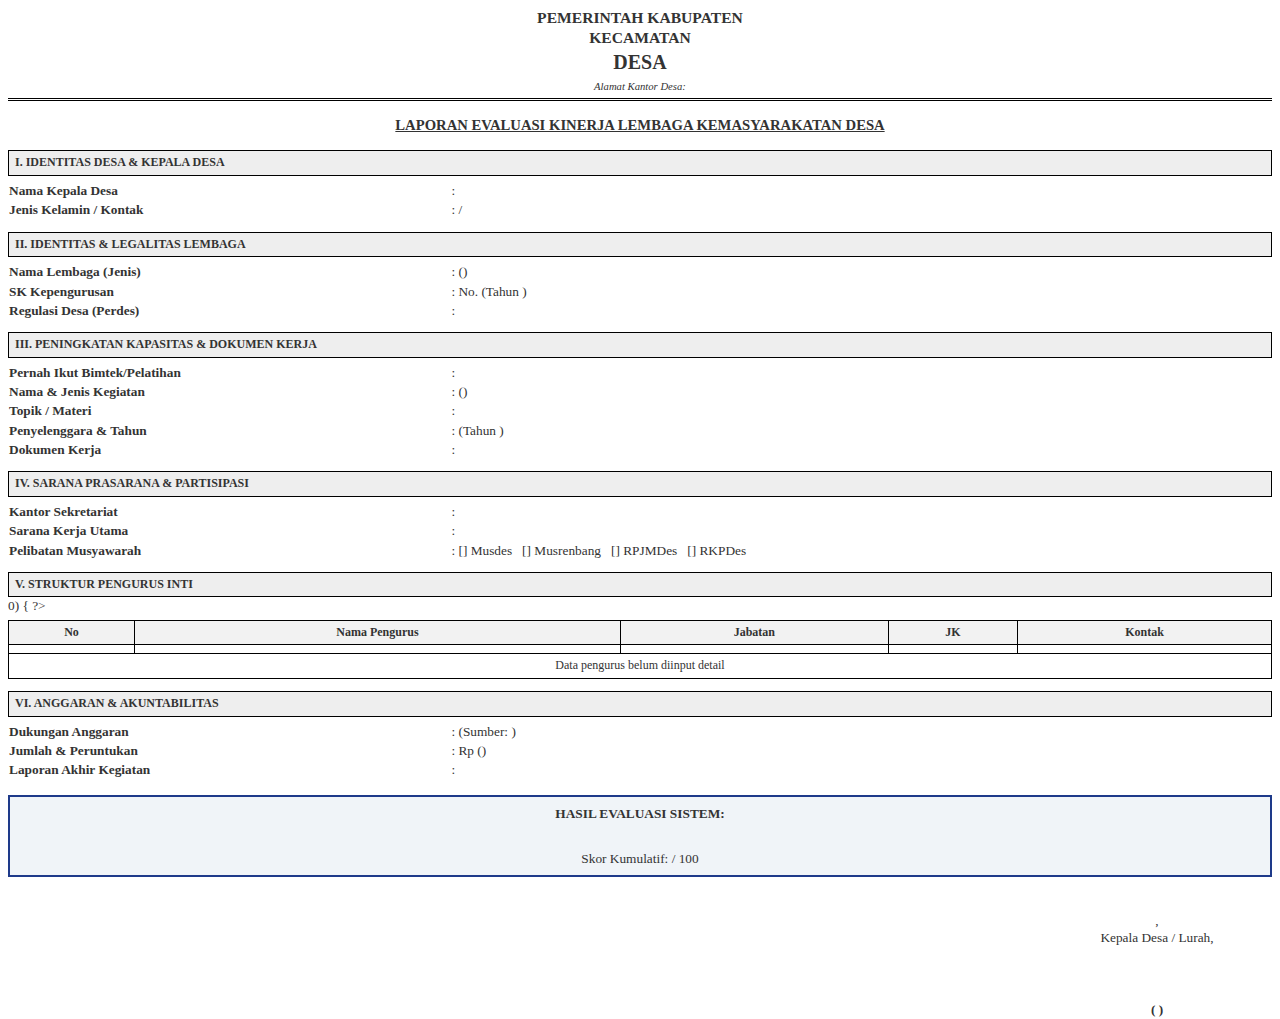
<file: ReportTemplate.html>
<!DOCTYPE html>
<html>
<head>
    <style>
        @page { size: A4; margin: 1.2cm; }
        body { font-family: 'Times New Roman', serif; font-size: 10pt; line-height: 1.3; color: #333; }
        .kop { text-align: center; border-bottom: 3px double #000; padding-bottom: 5px; margin-bottom: 15px; }
        .title { text-align: center; font-weight: bold; text-decoration: underline; margin-bottom: 15px; font-size: 11pt; }
        .section-h { background: #eee; font-weight: bold; padding: 4px 6px; border: 1px solid #000; margin-top: 12px; font-size: 9pt; }
        table { width: 100%; border-collapse: collapse; margin-top: 5px; }
        table.border th, table.border td { border: 1px solid #000; padding: 4px; font-size: 9pt; }
        .label { width: 35%; font-weight: bold; vertical-align: top; }
        .status-box { border: 2px solid #1e3a8a; text-align: center; padding: 8px; margin: 15px 0; background: #f0f4f8; }
        .footer-sig { float: right; width: 230px; text-align: center; margin-top: 20px; }
        .check-box { font-family: DejaVu Sans, sans-serif; }
    </style>
</head>
<body>
    <div class="kop">
        <h3 style="margin:0">PEMERINTAH KABUPATEN <?= (d.kab || '-') ?></h3>
        <h3 style="margin:0">KECAMATAN <?= (d.kec || '-') ?></h3>
        <h2 style="margin:0">DESA <?= (d.des || '-') ?></h2>
        <p style="margin:5px 0 0 0; font-size: 8pt; font-style: italic;">Alamat Kantor Desa: <?= (d.kades_almt || '................................') ?></p>
    </div>

    <div class="title">LAPORAN EVALUASI KINERJA LEMBAGA KEMASYARAKATAN DESA</div>

    <div class="section-h">I. IDENTITAS DESA & KEPALA DESA</div>
    <table>
        <tr><td class="label">Nama Kepala Desa</td><td>: <strong><?= (d.kades_nama || '-') ?></strong></td></tr>
        <tr><td class="label">Jenis Kelamin / Kontak</td><td>: <?= (d.kades_gen === 'L' ? 'Laki-laki' : 'Perempuan') ?> / <?= (d.kades_hp || '-') ?></td></tr>
    </table>

    <div class="section-h">II. IDENTITAS & LEGALITAS LEMBAGA</div>
    <table>
        <tr><td class="label">Nama Lembaga (Jenis)</td><td>: <strong><?= (d.nama || '-') ?></strong> (<?= (d.jenis || '-') ?>)</td></tr>
        <tr><td class="label">SK Kepengurusan</td><td>: No. <?= (d.sk_no || '-') ?> (Tahun <?= (d.sk_thn || '-') ?>)</td></tr>
        <tr><td class="label">Regulasi Desa (Perdes)</td><td>: <?= (d.perdes || 'Tidak Ada') ?> <?= d.perdes_no ? '(No: '+d.perdes_no+')' : '' ?></td></tr>
    </table>

    <div class="section-h">III. PENINGKATAN KAPASITAS & DOKUMEN KERJA</div>
    <table>
        <tr><td class="label">Pernah Ikut Bimtek/Pelatihan</td><td>: <?= (d.kap_ada || 'Tidak') ?></td></tr>
        <? if(d.kap_ada === 'Ya') { ?>
        <tr><td class="label">Nama & Jenis Kegiatan</td><td>: <?= d.kap_nama ?> (<?= d.kap_jns ?>)</td></tr>
        <tr><td class="label">Topik / Materi</td><td>: <?= d.kap_mtr ?></td></tr>
        <tr><td class="label">Penyelenggara & Tahun</td><td>: <?= d.kap_pny ?> (Tahun <?= d.kap_thn ?>)</td></tr>
        <? } ?>
        <tr><td class="label">Dokumen Kerja</td><td>: <?= (d.dok_ada === 'Ya' ? 'Tersedia ('+d.dok_jns+')' : 'Tidak Ada') ?></td></tr>
    </table>

    <!-- SEKSI BARU: SARANA & PARTISIPASI -->
    <div class="section-h">IV. SARANA PRASARANA & PARTISIPASI</div>
    <table>
        <tr><td class="label">Kantor Sekretariat</td><td>: <?= (d.sekre || 'Tidak Ada') ?></td></tr>
        <tr><td class="label">Sarana Kerja Utama</td><td>: <?= (d.sarana_kerja || '-') ?></td></tr>
        <tr><td class="label">Pelibatan Musyawarah</td><td>: 
            [<?= d.musdes === 'Ya' ? 'X' : ' ' ?>] Musdes &nbsp; 
            [<?= d.musren === 'Ya' ? 'X' : ' ' ?>] Musrenbang &nbsp; 
            [<?= d.rpjm === 'Ya' ? 'X' : ' ' ?>] RPJMDes &nbsp; 
            [<?= d.rkp === 'Ya' ? 'X' : ' ' ?>] RKPDes
        </td></tr>
    </table>

    <div class="section-h">V. STRUKTUR PENGURUS INTI</div>
    <table class="border">
        <thead><tr style="background:#f2f2f2"><th>No</th><th>Nama Pengurus</th><th>Jabatan</th><th>JK</th><th>Kontak</th></tr></thead>
        <tbody>
            <? if(pengurus && pengurus.length > 0) { ?>
                <? for(var i=0; i<pengurus.length; i++) { ?>
                    <tr><td align="center"><?= i+1 ?></td><td><?= pengurus[i].nama ?></td><td><?= pengurus[i].jab ?></td><td align="center"><?= pengurus[i].gen ?></td><td align="center"><?= pengurus[i].hp ?></td></tr>
                <? } ?>
            <? } else { ?> <tr><td colspan="5" align="center">Data pengurus belum diinput detail</td></tr> <? } ?>
        </tbody>
    </table>

    <div class="section-h">VI. ANGGARAN & AKUNTABILITAS</div>
    <table>
        <tr><td class="label">Dukungan Anggaran</td><td>: <?= (d.angg_ada || '-') ?> (Sumber: <?= (d.angg_sbr || '-') ?>)</td></tr>
        <tr><td class="label">Jumlah & Peruntukan</td><td>: Rp <?= Number(d.angg_jml || 0).toLocaleString('id-ID') ?> (<?= (d.angg_utk || '-') ?>)</td></tr>
        <tr><td class="label">Laporan Akhir Kegiatan</td><td>: <?= (d.lap_akhir_ada === 'Ya' ? 'Tersedia (Tahun '+d.lap_akhir_thn+')' : 'Tidak Ada') ?></td></tr>
    </table>

    <div class="status-box">
        <strong>HASIL EVALUASI SISTEM:</strong><br>
        <span style="font-size: 16pt; color: #1e3a8a; font-weight: bold;"><?= status_monev ?></span><br>
        Skor Kumulatif: <?= skor_total ?> / 100
    </div>

    <div class="footer-sig">
        <?= (d.des || '-') ?>, <?= tgl_cetak ?><br>
        Kepala Desa / Lurah,
        <div style="height:55px"></div>
        <strong>( <?= (d.kades_nama || '.....................................') ?> )</strong>
    </div>
</body>
</html>
</file>
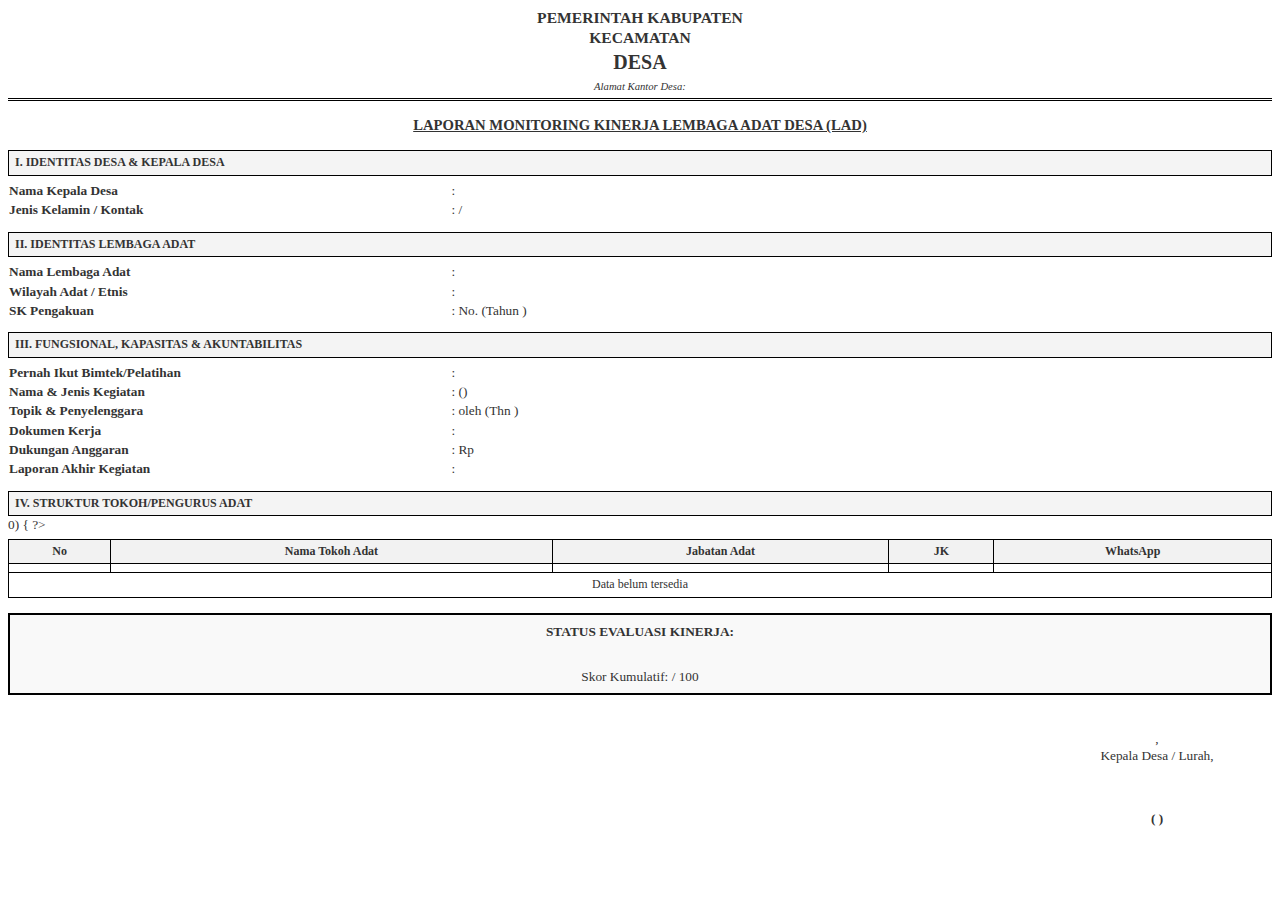
<file: ReportTemplateLAD.html>
<!DOCTYPE html>
<html>
<head>
    <style>
        @page { size: A4; margin: 1.2cm; }
        body { font-family: 'Times New Roman', serif; font-size: 10pt; line-height: 1.3; color: #333; }
        .kop { text-align: center; border-bottom: 3px double #000; padding-bottom: 5px; margin-bottom: 15px; }
        .title { text-align: center; font-weight: bold; text-decoration: underline; margin-bottom: 15px; font-size: 11pt; }
        .section-h { background: #f4f4f4; font-weight: bold; padding: 4px 6px; border: 1px solid #000; margin-top: 12px; font-size: 9pt; }
        table { width: 100%; border-collapse: collapse; margin-top: 5px; }
        table.border th, table.border td { border: 1px solid #000; padding: 4px; font-size: 9pt; }
        .label { width: 35%; font-weight: bold; vertical-align: top; }
        .status-box { border: 2px solid #000; text-align: center; padding: 8px; margin: 15px 0; background: #f9f9f9; }
        .footer-sig { float: right; width: 230px; text-align: center; margin-top: 20px; }
    </style>
</head>
<body>
    <div class="kop">
        <h3 style="margin:0">PEMERINTAH KABUPATEN <?= (d.kab || '-') ?></h3>
        <h3 style="margin:0">KECAMATAN <?= (d.kec || '-') ?></h3>
        <h2 style="margin:0">DESA <?= (d.des || '-') ?></h2>
        <!-- MENAMPILKAN ALAMAT KANTOR DESA RILL DARI DATABASE -->
        <p style="margin:5px 0 0 0; font-size: 8pt; font-style: italic;">Alamat Kantor Desa: <?= (d.kades_almt || '..................................................................') ?></p>
    </div>

    <div class="title">LAPORAN MONITORING KINERJA LEMBAGA ADAT DESA (LAD)</div>

    <div class="section-h">I. IDENTITAS DESA & KEPALA DESA</div>
    <table>
        <tr><td class="label">Nama Kepala Desa</td><td>: <strong><?= (d.kades_nama || '-') ?></strong></td></tr>
        <tr><td class="label">Jenis Kelamin / Kontak</td><td>: <?= (d.kades_gen === 'L' ? 'Laki-laki' : 'Perempuan') ?> / <?= (d.kades_hp || '-') ?></td></tr>
    </table>

    <div class="section-h">II. IDENTITAS LEMBAGA ADAT</div>
    <table>
        <tr><td class="label">Nama Lembaga Adat</td><td>: <strong><?= d.nama ?></strong></td></tr>
        <tr><td class="label">Wilayah Adat / Etnis</td><td>: <?= d.wilayah_adat ?></td></tr>
        <tr><td class="label">SK Pengakuan</td><td>: No. <?= d.sk_no ?> (Tahun <?= d.sk_thn ?>)</td></tr>
    </table>

    <div class="section-h">III. FUNGSIONAL, KAPASITAS & AKUNTABILITAS</div>
    <table>
        <tr><td class="label">Pernah Ikut Bimtek/Pelatihan</td><td>: <?= (d.kap_ada || 'Tidak') ?></td></tr>
        <? if(d.kap_ada === 'Ya') { ?>
        <tr><td class="label">Nama & Jenis Kegiatan</td><td>: <?= d.kap_nama ?> (<?= d.kap_jns ?>)</td></tr>
        <tr><td class="label">Topik & Penyelenggara</td><td>: <?= d.kap_mtr ?> oleh <?= d.kap_pny ?> (Thn <?= d.kap_thn ?>)</td></tr>
        <? } ?>
        <tr><td class="label">Dokumen Kerja</td><td>: <?= (d.dok_ada === 'Ya' ? 'Tersedia ('+d.dok_jns+')' : 'Tidak Ada') ?></td></tr>
        <tr><td class="label">Dukungan Anggaran</td><td>: Rp <?= Number(d.angg_jml || 0).toLocaleString('id-ID') ?></td></tr>
        <tr><td class="label">Laporan Akhir Kegiatan</td><td>: <?= (d.lap_akhir_ada === 'Ya' ? 'Tersedia (Tahun '+d.lap_akhir_thn+')' : 'Tidak Ada') ?></td></tr>
    </table>

    <div class="section-h">IV. STRUKTUR TOKOH/PENGURUS ADAT</div>
    <table class="border">
        <thead><tr style="background:#f2f2f2"><th>No</th><th>Nama Tokoh Adat</th><th>Jabatan Adat</th><th>JK</th><th>WhatsApp</th></tr></thead>
        <tbody>
            <? if(pengurus && pengurus.length > 0) { ?>
                <? for(var i=0; i<pengurus.length; i++) { ?>
                    <tr><td align="center"><?= i+1 ?></td><td><?= pengurus[i].nama ?></td><td><?= pengurus[i].jab ?></td><td align="center"><?= pengurus[i].gen ?></td><td align="center"><?= pengurus[i].hp ?></td></tr>
                <? } ?>
            <? } else { ?> <tr><td colspan="5" align="center">Data belum tersedia</td></tr> <? } ?>
        </tbody>
    </table>

    <div class="status-box">
        <strong>STATUS EVALUASI KINERJA:</strong><br>
        <span style="font-size: 16pt; color: #1e3a8a; font-weight:bold;"><?= status_monev ?></span><br>
        Skor Kumulatif: <?= skor_total ?> / 100
    </div>

    <div class="footer-sig">
        <?= (d.des || '-') ?>, <?= tgl_cetak ?><br>
        Kepala Desa / Lurah,
        <div style="height:45px"></div>
        <!-- MENAMPILKAN NAMA KADES DAN MENGHAPUS BARIS NIP -->
        <strong>( <?= (d.kades_nama || '.....................................') ?> )</strong>
    </div>
</body>
</html>
</file>
